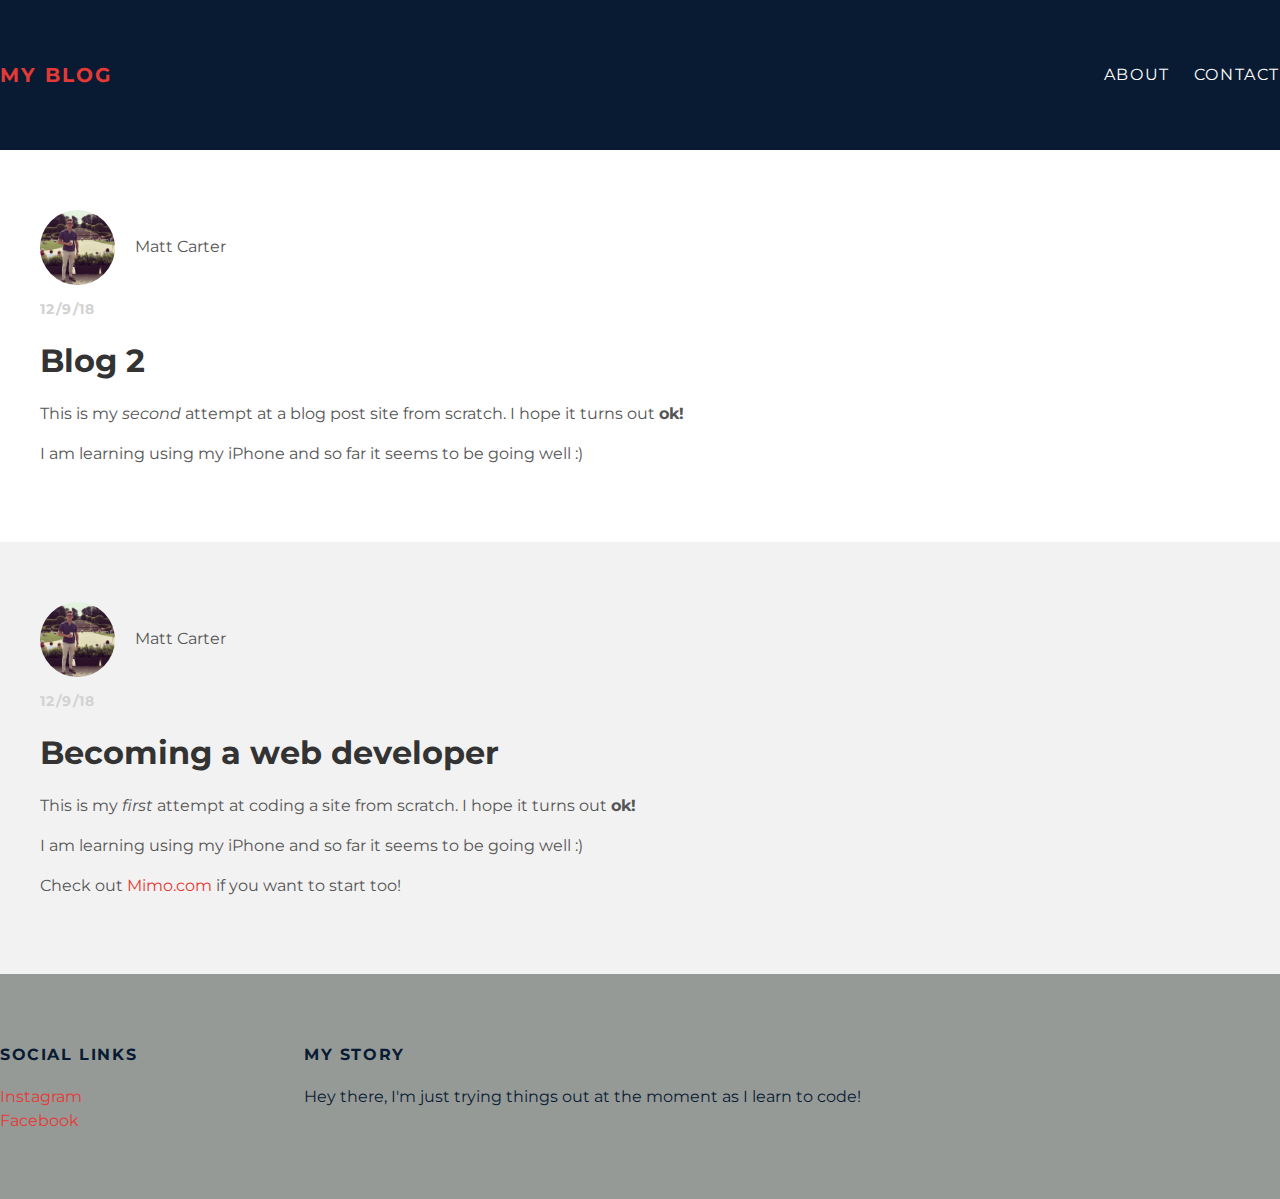
<file: index.html>
<!DOCTYPE html>
<html>
<head>
  <title>Matt's blog</title>
  <link rel="stylesheet" type="text/css" href="styles.css">
</head>
 <body>
  <div id="header">
   <div class="container">
     <a id="header-title" href="index.html">My Blog</a>
     <ul id="header-nav">
       <li><a href="about.html">About</a></li>
       <li><a href="mailto:matt.james.carter10@gmail.com">Contact</a></li>
     </ul>
   </div>
   </div>
    <div id="content">
     <div class="post-container">
         <div class="post">
           <div class="post-author">
             <img src="me.blog.jpg">
             <span>Matt Carter</span>
           </div>
           <p class="post-date">12/9/18</p>
           <h1 class="post-title">Blog 2</h1>
           <div class="post-content">
             <p>This is my <em>second</em> attempt at a blog post site from scratch. I hope it turns out <strong>ok!</strong></p>
             <p>I am learning using my iPhone and so far it seems to be going well :)</p>
         </div>
     </div>
   </div>
   <div class="post-container">
       <div class="post">
         <div class="post-author">
           <img src="me.blog.jpg">
           <span>Matt Carter</span>
         </div>
         <p class="post-date">12/9/18</p>
         <h1 class="post-title">Becoming a web developer</h1>
         <div class="post-content">
           <p>This is my <em>first</em> attempt at coding a site from scratch. I hope it turns out <strong>ok!</strong></p>
           <p>I am learning using my iPhone and so far it seems to be going well :)</p>
           <p>Check out <a href="https://getmimo.com">Mimo.com</a> if you want to start too!</p>
       </div>
   </div>
 </div>
</div>
  <div id="footer">
   <div class="container">
     <div class="column">
       <h4>Social Links</h4>
       <p>
         <a href="https://www.instagram.com/mattcarter10/">Instagram</a>
         <br>
         <a href="https://www.facebook.com/mattjamescarter">Facebook</a>
       </p>
     </div>
     <div class="column">
       <h4>My Story</h4>
       <p>Hey there, I'm just trying things out at the moment as I learn to code!</p>
       </div>
   </div>
   </div>
 </body>
</html>
</file>
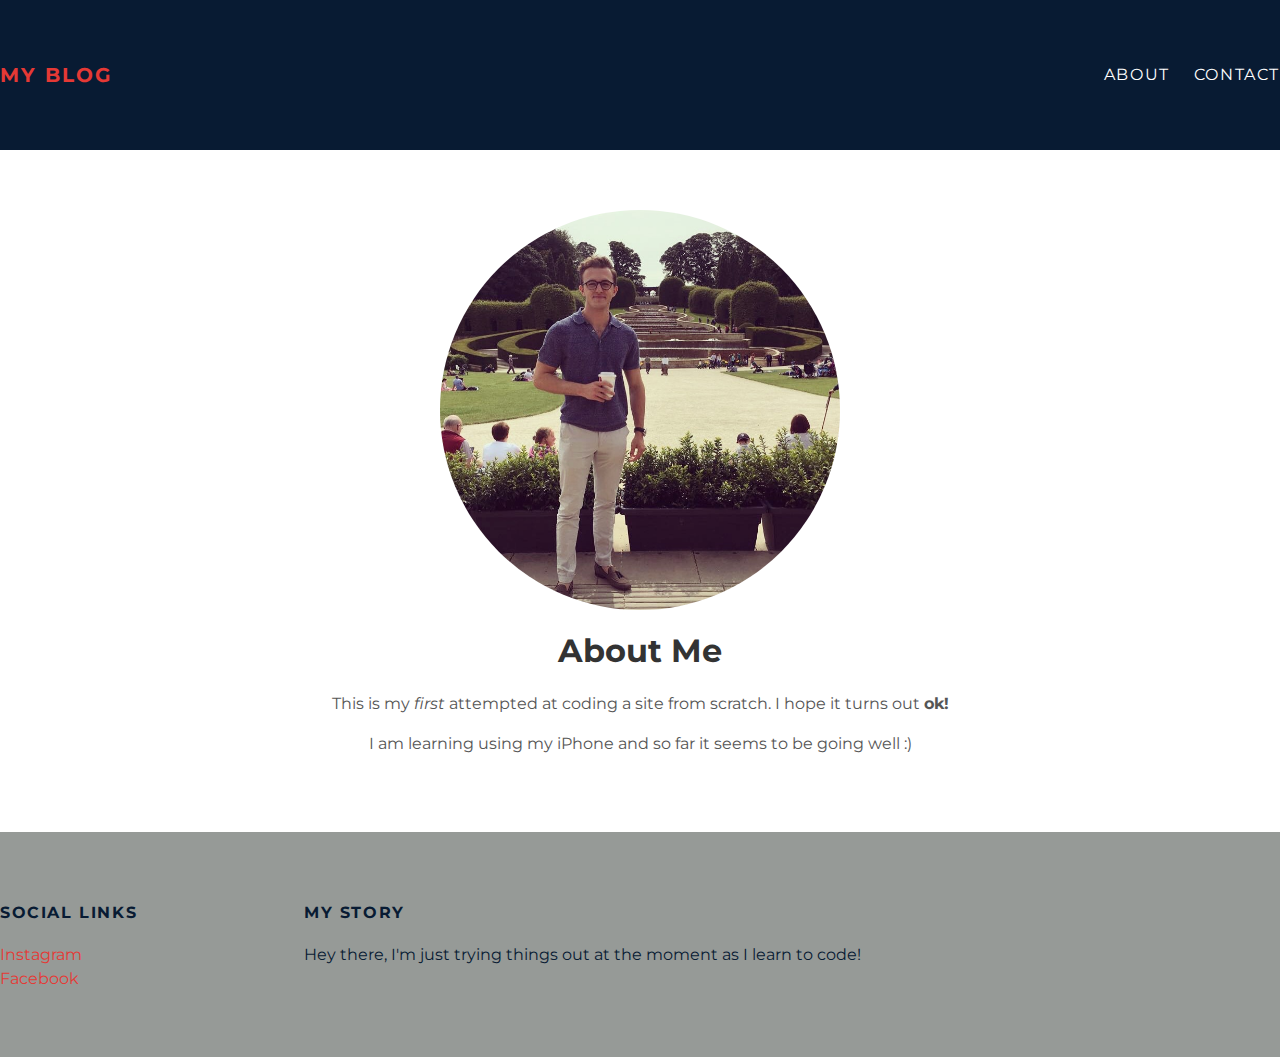
<file: about.html>
<!DOCTYPE html>
<html>
<head>
  <title>Matt's blog</title>
  <link rel="stylesheet" type="text/css" href="styles.css">
</head>
 <body>
  <div id="header">
   <div class="container">
    <a id="header-title" href="index.html">My Blog</a>
     <ul id="header-nav">
       <li><a href="about.html">About</a></li>
       <li><a href="mailto:matt.james.carter10@gmail.com">Contact</a></li>
     </ul>
   </div>
 </div>
  <div id="content">
   <div class="container">
       <div class="about">
         <div class="about-author">
           <img src="me.blog.jpg">
         </div>
         <h1 class="about-title">About Me</h1>
         <div class="about-content">
           <p>This is my <em>first</em> attempted at coding a site from scratch. I hope it turns out <strong>ok!</strong></p>
           <p>I am learning using my iPhone and so far it seems to be going well :)</p>
       </div>
   </div>
 </div>
</div>
  <div id="footer">
   <div class="container">
     <div class="column">
       <h4>Social Links</h4>
       <p>
         <a href="https://www.instagram.com/mattcarter10/">Instagram</a>
         <br>
         <a href="https://www.facebook.com/mattjamescarter">Facebook</a>
       </p>
     </div>
     <div class="column">
       <h4>My Story</h4>
       <p>Hey there, I'm just trying things out at the moment as I learn to code!</p>
       </div>
   </div>
   </div>
 </body>
</html>
</file>
<file: styles.css>
@import url(http://fonts.googleapis.com/css?family=Montserrat:400,700);
body { color: #555; margin:0; font-family: "Montserrat", sans-serif; }
#header { background-color: #081b33; height: 150px; line-height: 150px; }
#header a { color: white; text-decoration: none; text-transform: uppercase; letter-spacing: 0.1em; }
#header a:hover {color: #e53935; }
#header-title { display: block; float: left; font-size: 20px; font-weight: bold; }
#header-nav { display: block; float: right; margin-top: 0; }
#header-nav li { display: inline; padding-left: 20px; }
.container { max-width: 1500px; margin: 0 auto; }
#footer { background-color: #969A97; padding: 50px 0; }
.column { min-width: 300px; display: inline-block; vertical-align: top; }
#footer h4 { color: #081b33; text-transform: uppercase; letter-spacing: 0.1em; }
#footer p { color: #081b33; }
a { color: #e53935; text-decoration: none; }
a:hover { color: #081b33; }
.post, .about { max-width: 1200px; margin: 0 auto; padding: 60px 0; }
.post-author img {width: 75px; height: 75px; vertical-align: middle; }
.about-author img {width: 400px; height: 400px; vertical-align: middle; }
.post-author span {margin-left: 16px; }
.post-date { color: #D2D2D2; font-size: 14px; font-weight: bold; text-transform: uppercase; letter-spacing: 0.1em; }
h1, h2, h3, h4 {color: #333; }
p {line-height: 1.5; }
.about { text-align: center; }
.post-author img, .about-author img { border-radius: 50%; }
.post-container:nth-child(even) { background-color: #f2f2f2; }
</file>
